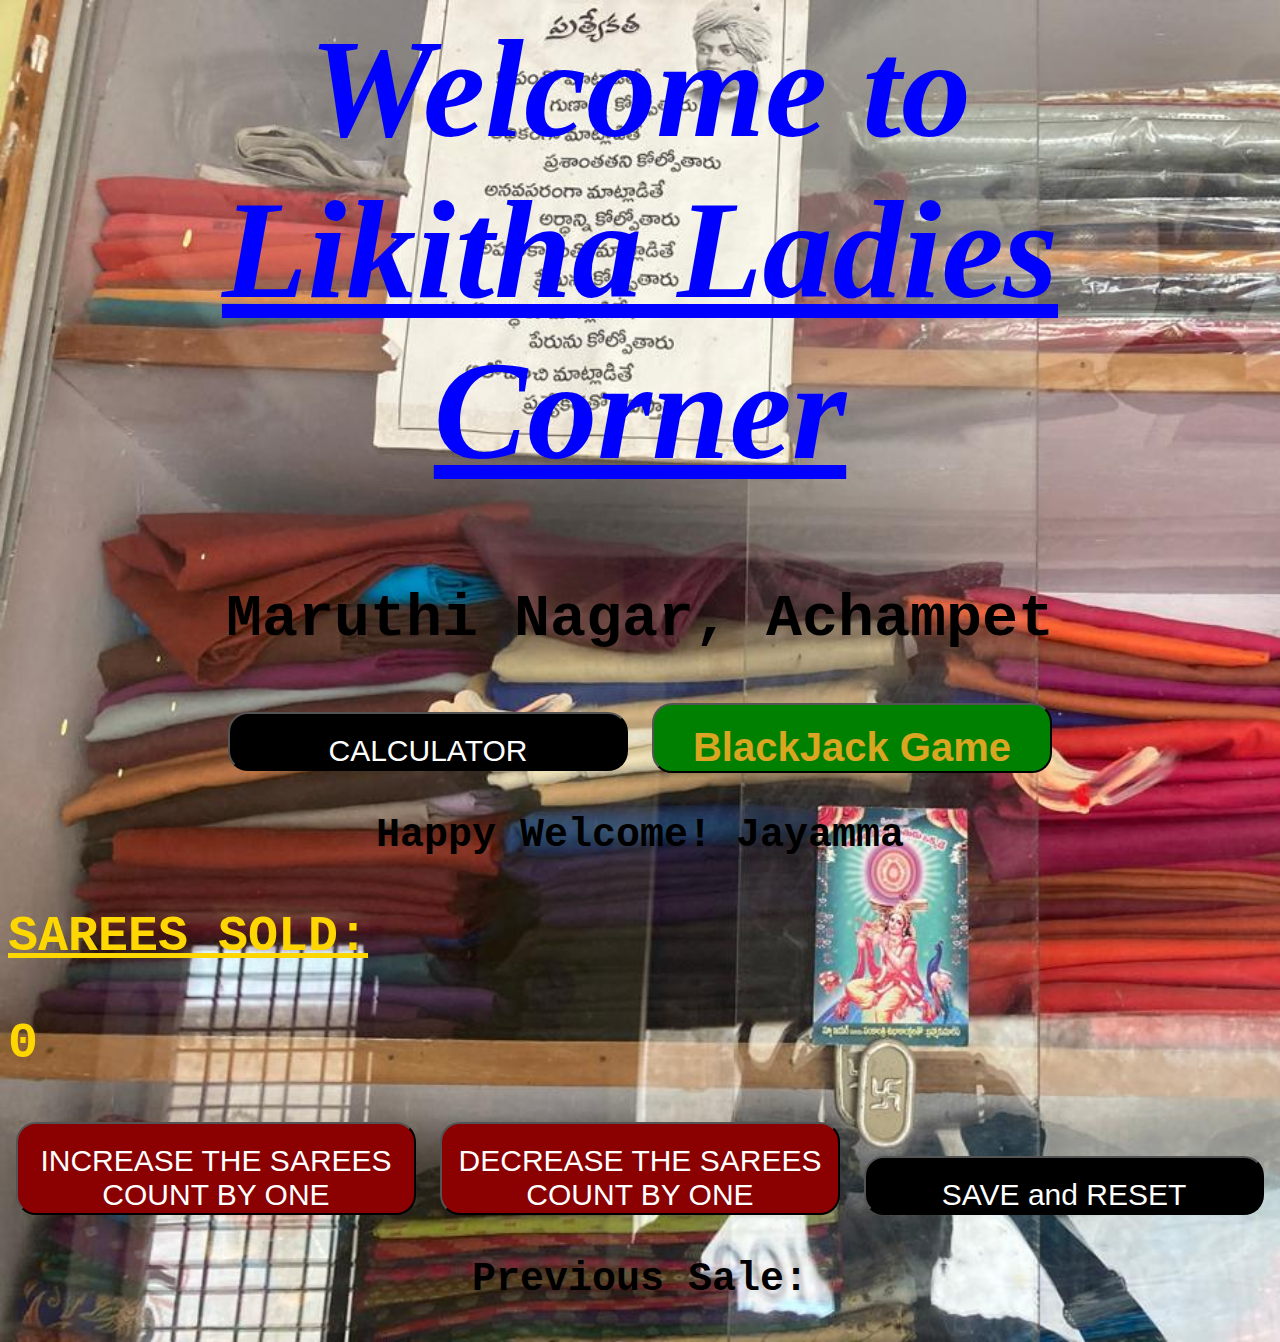
<file: index.html>
<html>
    <head>
        <title>Likitha Ladies Corner, Achampet</title>
        <link rel="stylesheet" href="index.css">
    </head>

    <body>
        <h1>Welcome to <br><u> Likitha Ladies Corner</u></h1>
        <h2>Maruthi Nagar, Achampet</h2>

        <button onclick="document.location='calculator.html'">CALCULATOR</button>
        <button id="blackJackButton"   onclick="document.location='blackjackgame.html'">BlackJack Game</button>

        <p id="welcome"></p>
    
        <h3><u>SAREES SOLD:</u></h3>
        <h3 id="count_sarees">0</h3>

        <button id="increase_by_one" onclick="increase_by_one()">INCREASE THE SAREES COUNT BY ONE </button>
    <!-- <button id ="save" onclick="save()"> SAVE</button> -->
        <button id="decrease_by_one" onclick="decrease_by_one()"> DECREASE THE SAREES COUNT BY ONE</button>
       <!-- <p id="error_decrement"></p>  -->
        <button id="save_reset" onclick="save_and_reset()"> SAVE and RESET </button>
        
        <p id="previous_counts"> Previous Sale:</p>

        <script src="index.js"></script>
            
        </script>
    </body>


</html>
</file>
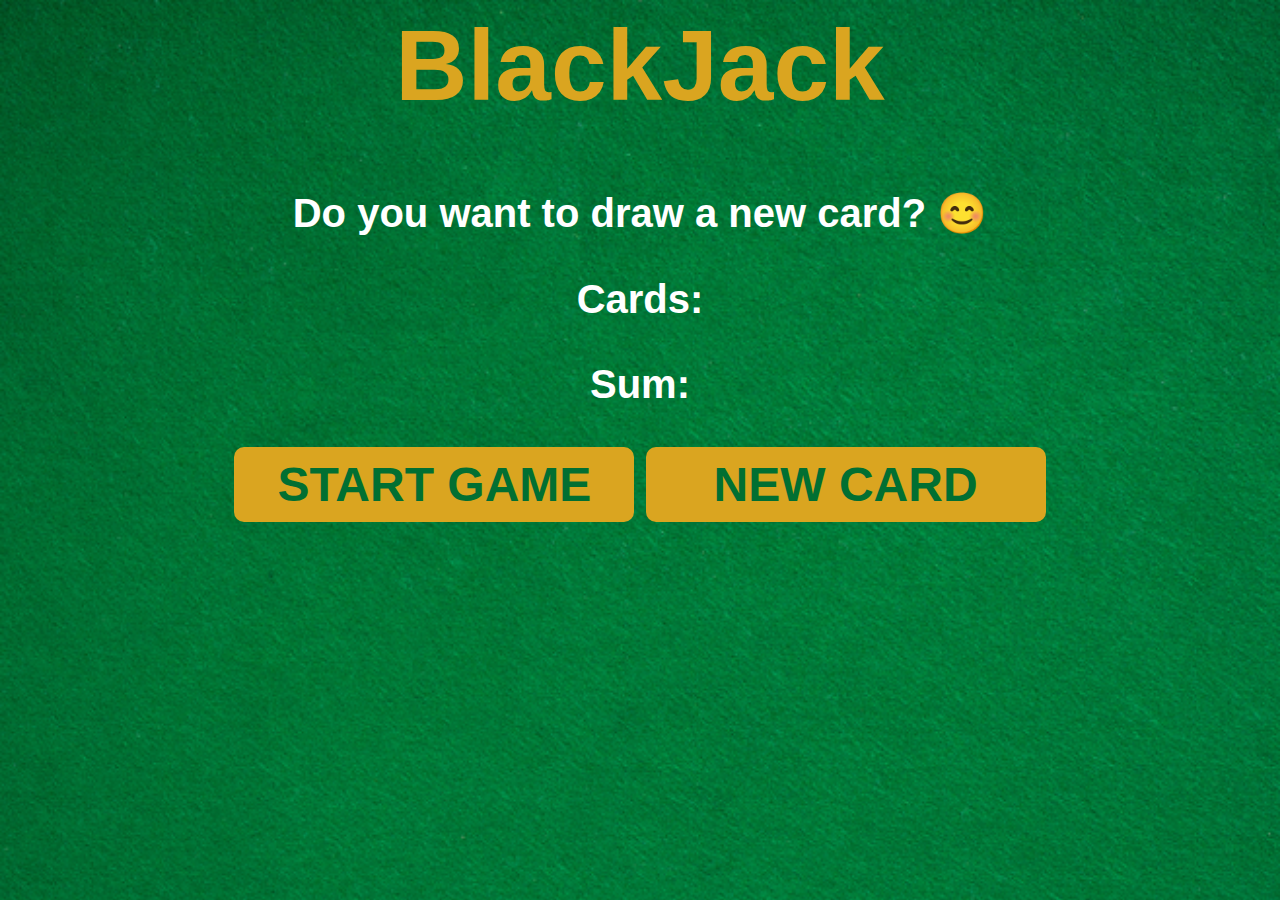
<file: blackjackgame.html>
<html>
    <head>
        <link rel="stylesheet" href="blackjackgame.css">
    </head>

    <body>
        <h1> BlackJack</h1>
        <p id="message_holder">Do you want to draw a new card? 😊 </p>
        <p id="cards_holder">Cards: </p>
        <p  id="sum_holder">Sum: </p>
        <button id="startgame_button" onclick="startgame()" > START GAME</button>
        <button id="newCardButton" onclick="newcard()"> NEW CARD</button>
        <br>
        <script src="blackjackgame.js"></script>
    </body>
</html>
</file>
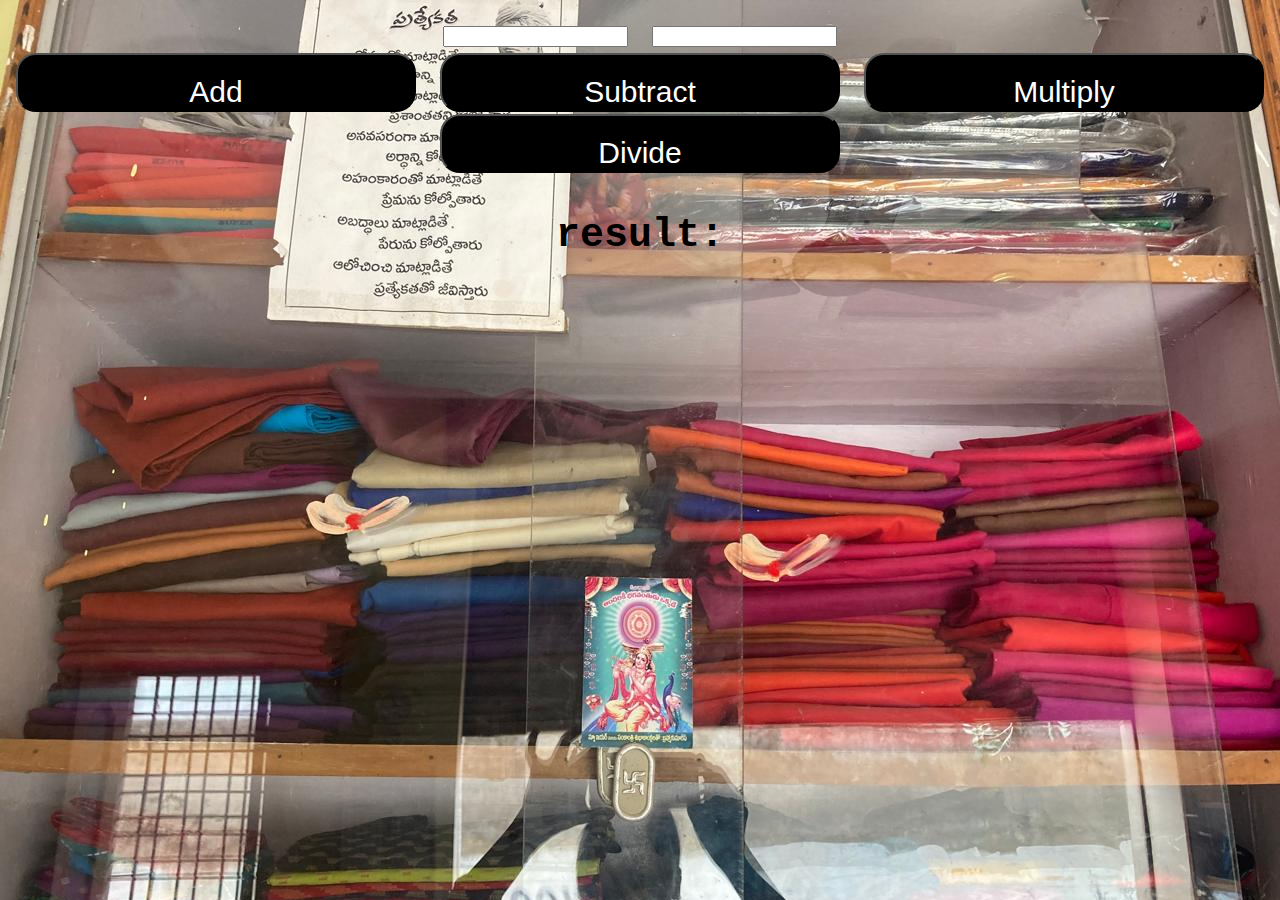
<file: calculator.html>
<html>
    <head>
        <link rel="stylesheet" href="index.css">
    </head>

    <body>
        <input id="number1" type="number"> </input> <!--style="box-sizing: content-box;"-->
        <input id="number2" type="number"></input>
        <br>
        <button id="add" onclick="add()">Add</button>
        <button id="subtract" onclick="subtract()">Subtract</button>
        <button id="muliply" onclick="multiply()">Multiply</button>
        <button id="divide" onclick="divide()">Divide</button>
        <br>
        <p id="result">result:</p>
        <script src="calculator.js"></script>
    </body>
</html>
</file>
<file: index.css>
body{
    background-image: url("shop.jpeg");
    
    background-size: cover;
    
    text-align:center;
    font-size: large;
    font-weight: bolder;
    font-size: 40px;
    font-family:'Courier New', Courier, monospace;
    
    
}

button{
    font-weight:200;
    font-size: 30px;
    width: 400px;
    background-color: black;
    color:white;
    padding-top: 20px;
    
    border-radius: 20px;
}

#blackJackButton{
    background-color: green;
    color: goldenrod;
    font-weight: 700;
    font-size: 40px;
}

span{
    border-style: double;
}

#increase_by_one{
    background:darkred;
    color: white;
}
#decrease_by_one{
    background:darkred;
    color: white;
}



h1{
    font-size: 140px;
    font-weight: 700px;
    color:blue;
    font-style: italic;
    font-family:Georgia, 'Times New Roman', Times, serif;
}
h2{
    color:black;
}
h3{
    color:gold;
    font-size: 50px;
    text-align: left;
}
</file>
<file: blackjackgame.css>
body{
    background-image: url(table.png);
    background-size: cover;
    font-family:'Trebuchet MS', 'Lucida Sans Unicode', 'Lucida Grande', 'Lucida Sans', Arial, sans-serif;
    text-align: center;
    color: white;
    font-weight: bold;
    font-size: 40px; 
}
h1{
    color: goldenrod;
    font-size: 100px;
  
}

button{

   /* padding-bottom: 5px;
    padding-top: 5px;
    margin-bottom: 5px;
    margin-top: 5px;
    */

    padding-bottom: 2px;
   
}

#startgame_button{
    color: #016f32;
    background-color: goldenrod;
    width:400px;
    font-size:larger;
    font-weight: bold;
    padding-top: 10px;
    padding-bottom: 10px;
    border: none;
    border-radius: 10px;
}

#newCardButton{
    color: #016f32;
    background-color: goldenrod;
    width:400px;
    font-size:larger;
    font-weight: bold;
    padding-top: 10px;
    padding-bottom: 10px;
    border: none;
    border-radius: 10px;

}


#message{
    
    font-style: italic;
}
</file>
